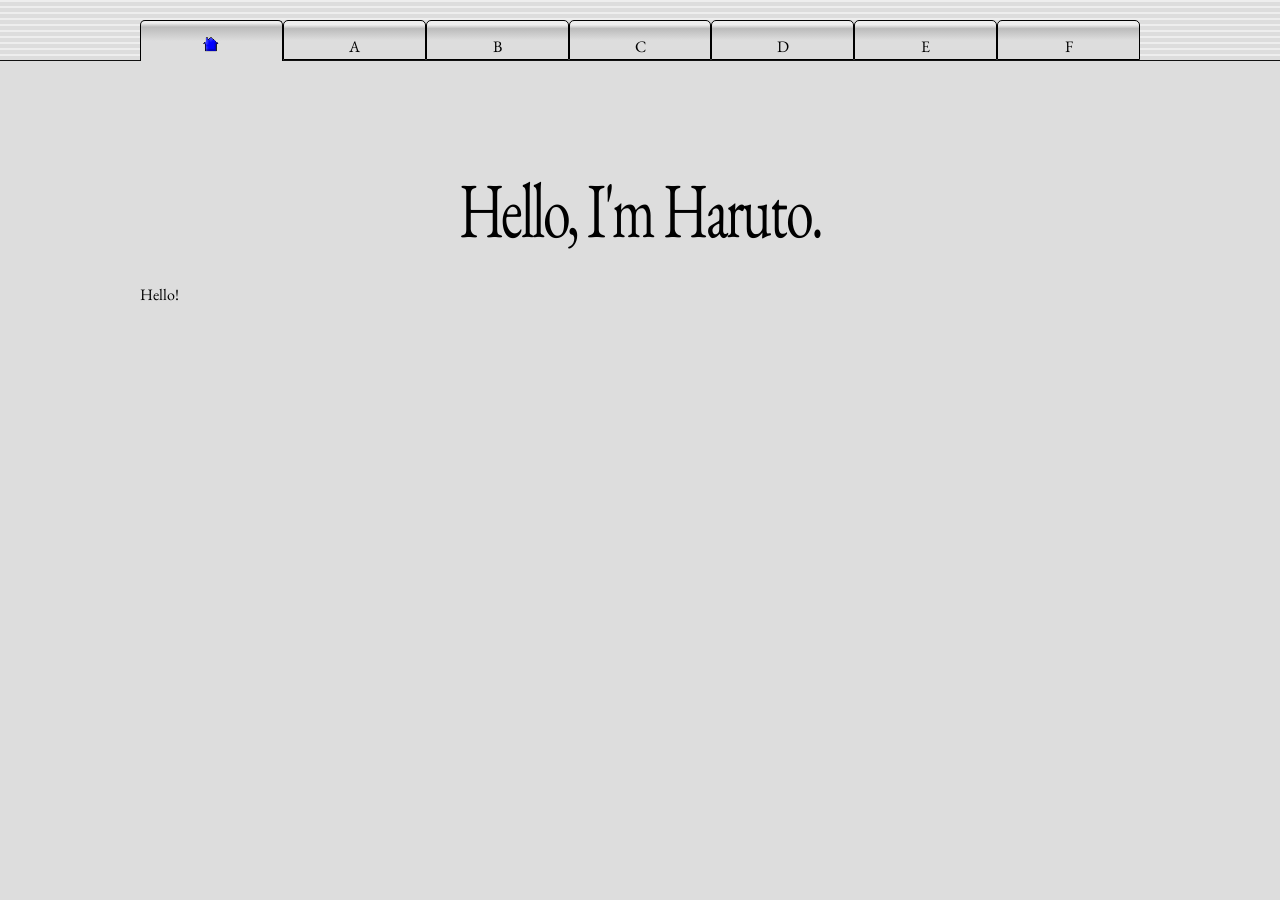
<file: docs/index.html>
<!DOCTYPE html>
<html lang="en">
<head>
    <meta charset="UTF-8">
    <meta name="viewport" content="width=device-width, initial-scale=1.0">
    <title>HARUTO KOIKE'S HOME PAGE</title>
    <link rel="preconnect" href="https://fonts.googleapis.com">
    <link rel="preconnect" href="https://fonts.gstatic.com" crossorigin>
    <link href="https://fonts.googleapis.com/css2?family=EB+Garamond:ital,wght@0,400..800;1,400..800&display=swap" rel="stylesheet">
    <link rel="stylesheet" href="style.css">
</head>
<body>
    <div class="container">
        <header>
            <nav>
                <ul>
                    <li a href="index.html" class="focused-list">
                        <img src="home.png" alt="Home" style="max-height: 100%;">
                    </li>
                    <li a href="index.html">A</li>
                    <li a href="index.html">B</li>
                    <li a href="index.html">C</li>
                    <li a href="index.html">D</li>
                    <li a href="index.html">E</li>
                    <li a href="index.html">F</li>
                </ul>
            </nav>
        </header>
        <div class="inner-container">
            <h1 class="hero" style="margin-top: 2em;">Hello, I'm Haruto.</h1>
            <p style="margin-top: 2em;">Hello!</p>
            <div style="width: 100%; height: 10000px;"></div>
            <p>EOF</p>
        </div>
    </div>
    <script src="ghostCursor.js" defer></script>
</body>
</body>
</html>
</file>
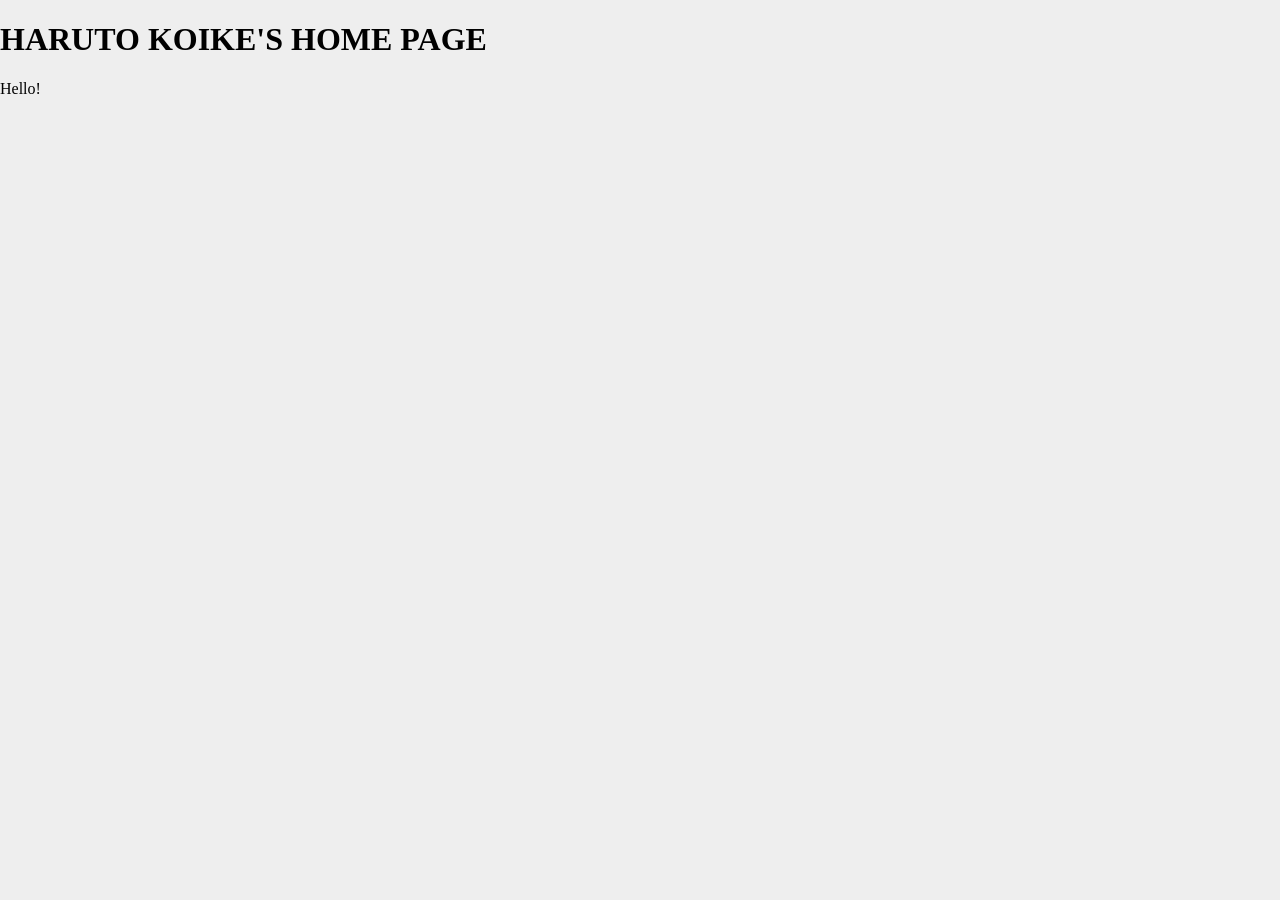
<file: home_page/index.html>
<!DOCTYPE html>
<html lang="en">
<head>
    <meta charset="UTF-8">
    <meta name="viewport" content="width=device-width, initial-scale=1.0">
    <title>HARUTO KOIKE'S HOME PAGE</title>
    <style>
        body {
            font-family: 'Times New Roman', Times, serif;
            background-color: #eee;
            width: 100vw;
            margin: 0;
            -webkit-font-smoothing: none;
            font-smooth: never;
            image-rendering: pixelated;
        }
        ::selection {
            color: #fff;
            background-color: #00f;
        }
        .polka-dot {
            background-color: #ddd;
            background-image: radial-gradient(circle, #999 1px, transparent 1px);
        }
        .container {
            width: 100vw;
            height: 100vh;
            overflow: scroll;
        }
        .container::-webkit-scrollbar {
            width:  20px;
            height: 20px;
            background-color: #ddd;
            background-image: radial-gradient(circle, #999 0.5px, transparent 0.5px), radial-gradient(circle, #999999 0.5px, transparent 0.5px);
            background-position: 0 0, 1.5px 3px;
            background-size: 3px 6px;
            border-top:    1.5px solid #bbb;
            border-left:   1.5px solid #bbb;
            border-right:  1.5px solid #ddd;
            border-bottom: 1.5px solid #ddd;

        }
        .container::-webkit-scrollbar-thumb {
            background-color: #999;
            border-top:    2px solid #fff;
            border-left:   2px solid #fff;
            border-right:  2px solid #666;
            border-bottom: 2px solid #666;
        }
        .container::-webkit-scrollbar-button {
            display: block;
            background-color: #999;
            border-top:    1px solid #fff;
            border-left:   2px solid #fff;
            border-right:  2px solid #666;
            border-bottom: 1px solid #666;
            text-align: center;
        }
        .container::-webkit-scrollbar-button:hover {
            background-color: #bbb;
            border-top:    1px solid #666;
            border-left:   2px solid #666;
            border-right:  2px solid #fff;
            border-bottom: 1px solid #fff;
            text-align: center;
        }
       .container::-webkit-scrollbar-button:start:increment,
        .container::-webkit-scrollbar-button:end:decrement {
            display: none;
        }
        .container::-webkit-scrollbar-button:vertical:start:decrement {
            background-image: url("data:image/svg+xml;utf8,<svg xmlns='http://www.w3.org/2000/svg' width='20' height='20' viewBox='0 0 20 20'><polygon points='10,4 6,10 14,10' fill='%23000000'/></svg>");
        }
        .container::-webkit-scrollbar-button:vertical:end:increment {
            background-image: url("data:image/svg+xml;utf8,<svg xmlns='http://www.w3.org/2000/svg' width='20' height='20' viewBox='0 0 20 20'><polygon points='10,10 6,4 14,4' fill='%23000000'/></svg>");
        }
        .container::-webkit-scrollbar-button:horizontal:start:decrement {
            background-image: url("data:image/svg+xml;utf8,<svg xmlns='http://www.w3.org/2000/svg' width='20' height='20' viewBox='0 0 20 20'><polygon points='4,10 10,6 10,16' fill='%23000000'/></svg>");
        }
        .container::-webkit-scrollbar-button:horizontal:end:increment {
            background-image: url("data:image/svg+xml;utf8,<svg xmlns='http://www.w3.org/2000/svg' width='20' height='20' viewBox='0 0 20 20'><polygon points='10,10 4,6 4,16' fill='%23000000'/></svg>");
        }
    </style>
</head>
<body>
    <div class="container">
        <h1>HARUTO KOIKE'S HOME PAGE</h1>
        <p>Hello!</p>
        <div style="width: 150%; height: 10000px;"></div>
        <p>EOF</p>
    </div>
</body>
</html>
</file>
<file: docs/style.css>
body {
    font-family: "EB Garamond", "Times New Roman", serif;
    background-color: #ddd;
    width: 100vw;
    margin: 0;
    padding: 0;
    -webkit-font-smoothing: none;
    font-smooth: never;
    image-rendering: pixelated;
}

ul {
    list-style: none;
    padding: 0;
    margin: 0;
}

::selection {
    color: #fff;
    background-color: #00f;
}

.container {
    width: 100vw;
    height: 100vh;
    overflow: scroll;
}
.container::-webkit-scrollbar {
    width:  20px;
    height: 20px;
    background-color: #ddd;
    background-image: radial-gradient(circle, #999 0.5px, transparent 0.5px), radial-gradient(circle, #999999 0.5px, transparent 0.5px);
    background-position: 0 0, 1.5px 3px;
    background-size: 3px 6px;
    border-top:    1.5px solid #bbb;
    border-left:   1.5px solid #bbb;
    border-right:  1.5px solid #ddd;
    border-bottom: 1.5px solid #ddd;

}
.container::-webkit-scrollbar-thumb {
    background-color: #999;
    border-top:    2px solid #fff;
    border-left:   2px solid #fff;
    border-right:  2px solid #666;
    border-bottom: 2px solid #666;
}
.container::-webkit-scrollbar-button {
    display: block;
    background-color: #999;
    border-top:    1px solid #fff;
    border-left:   2px solid #fff;
    border-right:  2px solid #666;
    border-bottom: 1px solid #666;
    text-align: center;
}
.container::-webkit-scrollbar-button:hover {
    background-color: #bbb;
    border-top:    1px solid #666;
    border-left:   2px solid #666;
    border-right:  2px solid #fff;
    border-bottom: 1px solid #fff;
    text-align: center;
}
.container::-webkit-scrollbar-button:start:increment,
.container::-webkit-scrollbar-button:end:decrement {
    display: none;
}
.container::-webkit-scrollbar-button:vertical:start:decrement {
    background-image: url("data:image/svg+xml;utf8,<svg xmlns='http://www.w3.org/2000/svg' width='20' height='20' viewBox='0 0 20 20'><polygon points='8,4 4,10 12,10' fill='%23000000'/></svg>");
}
.container::-webkit-scrollbar-button:vertical:end:increment {
    background-image: url("data:image/svg+xml;utf8,<svg xmlns='http://www.w3.org/2000/svg' width='20' height='20' viewBox='0 0 20 20'><polygon points='8,10 4,4 12,4' fill='%23000000'/></svg>");
}
.container::-webkit-scrollbar-button:horizontal:start:decrement {
    background-image: url("data:image/svg+xml;utf8,<svg xmlns='http://www.w3.org/2000/svg' width='20' height='20' viewBox='0 0 20 20'><polygon points='4,10 10,6 10,16' fill='%23000000'/></svg>");
}
.container::-webkit-scrollbar-button:horizontal:end:increment {
    background-image: url("data:image/svg+xml;utf8,<svg xmlns='http://www.w3.org/2000/svg' width='20' height='20' viewBox='0 0 20 20'><polygon points='10,10 4,6 4,16' fill='%23000000'/></svg>");
}

header {
    width: 100%;
    background-image: repeating-linear-gradient(180deg, #eee, #eee 2px, transparent 2px, transparent 6px);
    border-bottom: 1px solid #111;
    padding-top: 20px;
    nav {
        max-width: 1000px;
        margin: 0 auto;
        padding: 0 20px;
        ul {
            display: flex;
            flex-direction: row;
            height: 40px;
            li {
                flex: 1;
                padding: 10px;
                background-color: #ddd;
                background: linear-gradient(0deg,#ddd 50%, #bbb 80%, #eee 90%);
                padding-top: 15px;
                text-align: center;
                border: 1px solid #000;
                border-radius: 5px 5px 0 0;
            }
            li:hover {
                background: linear-gradient(0deg,#ccc 50%, #bbb 80%, #eee 100%);
            }
            .focused-list {
                background-color: #bbb;
                background: linear-gradient(0deg,#ddd 10%, #ddd 50%, #bbb 85%, #eee 95%);
                border-bottom: none;
                margin-bottom: -1px;
            }
            .focused-list:hover {
                background: linear-gradient(0deg,#ddd 10%, #ddd 50%, #bbb 85%, #eee 95%);
            }
        }
    }
}

.inner-container {
    max-width: 1000px;
    margin: 0 auto;
    padding: 0 20px;
}

.hero {
    letter-spacing: -0.04em;
    font-size: clamp(2.25rem, 1.795rem + 2.27vw, 3.5rem);
    font-weight: 400;
    width: 100%;
    transform: scale(1.0, 1.4);
    text-align: center;
}
</file>
